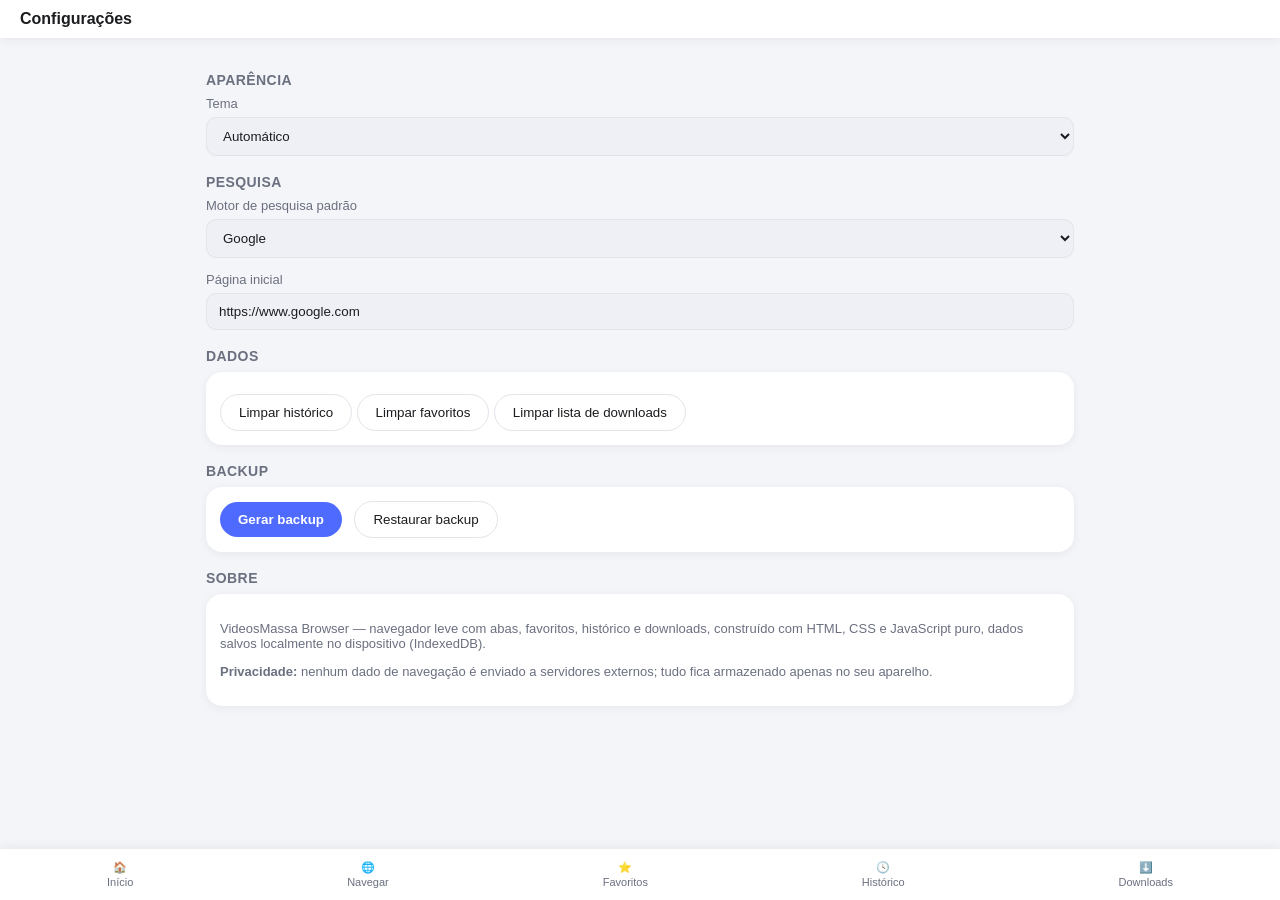
<file: settings.html>
<!DOCTYPE html>
<html lang="pt-BR" data-theme="light">
<head>
<meta charset="UTF-8">
<meta name="viewport" content="width=device-width, initial-scale=1.0, viewport-fit=cover">
<title>Configurações — VideosMassa Browser</title>
<link rel="stylesheet" href="css/style.css">
</head>
<body>
  <div class="topbar">
    <strong style="flex:1;padding-left:8px;">Configurações</strong>
  </div>

  <main>
    <div class="section-title">Aparência</div>
    <div class="form-row">
      <label>Tema</label>
      <select id="themeSelect">
        <option value="auto">Automático</option>
        <option value="light">Claro</option>
        <option value="dark">Escuro</option>
      </select>
    </div>

    <div class="section-title">Pesquisa</div>
    <div class="form-row">
      <label>Motor de pesquisa padrão</label>
      <select id="engineSelect">
        <option value="google">Google</option>
        <option value="bing">Bing</option>
        <option value="duckduckgo">DuckDuckGo</option>
      </select>
    </div>
    <div class="form-row">
      <label>Página inicial</label>
      <input type="text" id="homepageInput" placeholder="https://www.google.com">
    </div>

    <div class="section-title">Dados</div>
    <div class="card">
      <button class="ghost" id="clearHistoryBtn">Limpar histórico</button>
      <button class="ghost" id="clearFavoritesBtn" style="margin-top:8px;">Limpar favoritos</button>
      <button class="ghost" id="clearDownloadsBtn" style="margin-top:8px;">Limpar lista de downloads</button>
    </div>

    <div class="section-title">Backup</div>
    <div class="card">
      <button class="primary" id="backupBtn">Gerar backup</button>
      <button class="ghost" id="restoreBtn" style="margin-left:8px;">Restaurar backup</button>
      <input type="file" id="restoreFile" accept="application/json" style="display:none;">
    </div>

    <div class="section-title">Sobre</div>
    <div class="card" style="font-size:13px;color:var(--text-muted);">
      <p>VideosMassa Browser — navegador leve com abas, favoritos, histórico e downloads,
      construído com HTML, CSS e JavaScript puro, dados salvos localmente no dispositivo (IndexedDB).</p>
      <p><strong>Privacidade:</strong> nenhum dado de navegação é enviado a servidores externos;
      tudo fica armazenado apenas no seu aparelho.</p>
    </div>
  </main>

  <nav class="bottombar">
    <a href="index.html">🏠<span>Início</span></a>
    <a href="browser.html">🌐<span>Navegar</span></a>
    <a href="favorites.html">⭐<span>Favoritos</span></a>
    <a href="history.html">🕓<span>Histórico</span></a>
    <a href="downloads.html">⬇️<span>Downloads</span></a>
  </nav>

  <script src="js/db.js"></script>
  <script src="js/utils.js"></script>
  <script src="js/theme.js"></script>
  <script src="js/history.js"></script>
  <script src="js/favorites.js"></script>
  <script>
    async function loadSettings() {
      document.getElementById('themeSelect').value = await DB.getSetting('theme', 'auto');
      document.getElementById('engineSelect').value = await DB.getSetting('searchEngine', 'google');
      document.getElementById('homepageInput').value = await DB.getSetting('homepage', 'https://www.google.com');
    }

    document.getElementById('themeSelect').addEventListener('change', (e) => Theme.set(e.target.value));
    document.getElementById('engineSelect').addEventListener('change', (e) => DB.setSetting('searchEngine', e.target.value));
    document.getElementById('homepageInput').addEventListener('change', (e) => DB.setSetting('homepage', e.target.value));

    document.getElementById('clearHistoryBtn').addEventListener('click', async () => {
      if (confirm('Limpar todo o histórico?')) { await History.clear(); showToast('Histórico limpo'); }
    });
    document.getElementById('clearFavoritesBtn').addEventListener('click', async () => {
      if (confirm('Limpar todos os favoritos?')) { await DB.clear('favorites'); showToast('Favoritos limpos'); }
    });
    document.getElementById('clearDownloadsBtn').addEventListener('click', async () => {
      if (confirm('Limpar lista de downloads?')) { await DB.clear('downloads'); showToast('Lista de downloads limpa'); }
    });

    document.getElementById('backupBtn').addEventListener('click', async () => {
      const backup = {
        favorites: await DB.getAll('favorites'),
        history: await DB.getAll('history'),
        settings: await DB.getAll('settings'),
        downloads: await DB.getAll('downloads')
      };
      const blob = new Blob([JSON.stringify(backup, null, 2)], { type: 'application/json' });
      const url = URL.createObjectURL(blob);
      const a = document.createElement('a');
      a.href = url; a.download = 'backup-videosmassa.json'; a.click();
      URL.revokeObjectURL(url);
    });

    document.getElementById('restoreBtn').addEventListener('click', () => document.getElementById('restoreFile').click());
    document.getElementById('restoreFile').addEventListener('change', async (e) => {
      const file = e.target.files[0];
      if (!file) return;
      const data = JSON.parse(await file.text());
      for (const store of ['favorites', 'history', 'settings', 'downloads']) {
        if (!data[store]) continue;
        for (const item of data[store]) {
          const { id, ...rest } = item;
          await DB.add(store, rest);
        }
      }
      showToast('Backup restaurado');
      loadSettings();
    });

    loadSettings();
  </script>
</body>
</html>
</file>
<file: css/style.css>
:root {
  --radius: 16px;
  --transition: 0.2s ease;
}

:root[data-theme="light"] {
  --bg: #f4f5f8;
  --surface: #ffffff;
  --surface-2: #eef0f5;
  --text: #1b1c1f;
  --text-muted: #6b7080;
  --primary: #4f6bff;
  --border: #e2e4ea;
  --shadow: 0 2px 10px rgba(20,20,30,0.06);
}

:root[data-theme="dark"] {
  --bg: #101215;
  --surface: #191b20;
  --surface-2: #202329;
  --text: #f0f1f4;
  --text-muted: #9095a3;
  --primary: #7b93ff;
  --border: #2a2d35;
  --shadow: 0 2px 14px rgba(0,0,0,0.35);
}

* { box-sizing: border-box; }
body {
  margin: 0;
  font-family: 'Roboto', -apple-system, Segoe UI, sans-serif;
  background: var(--bg);
  color: var(--text);
  transition: background var(--transition), color var(--transition);
  padding-bottom: 64px;
}
a { color: inherit; text-decoration: none; }

/* Barra superior */
.topbar {
  display: flex;
  align-items: center;
  gap: 8px;
  padding: 10px 12px;
  background: var(--surface);
  box-shadow: var(--shadow);
  position: sticky;
  top: 0;
  z-index: 10;
}
.topbar input[type="text"], .topbar input[type="url"] {
  flex: 1;
  padding: 10px 14px;
  border-radius: 999px;
  border: 1px solid var(--border);
  background: var(--surface-2);
  color: var(--text);
  font-size: 14px;
}
.icon-btn {
  width: 40px;
  height: 40px;
  border-radius: 50%;
  border: none;
  background: transparent;
  color: var(--text);
  display: flex;
  align-items: center;
  justify-content: center;
  cursor: pointer;
  transition: background var(--transition);
}
.icon-btn:hover, .icon-btn:active { background: var(--surface-2); }

/* Barra inferior de navegação */
.bottombar {
  position: fixed;
  bottom: 0;
  left: 0;
  right: 0;
  display: flex;
  justify-content: space-around;
  align-items: center;
  background: var(--surface);
  box-shadow: 0 -2px 10px rgba(0,0,0,0.06);
  padding: 8px 0;
  z-index: 10;
}
.bottombar a {
  display: flex;
  flex-direction: column;
  align-items: center;
  gap: 2px;
  font-size: 11px;
  color: var(--text-muted);
  padding: 4px 10px;
  border-radius: 12px;
}
.bottombar a.active { color: var(--primary); }

main { padding: 16px; max-width: 900px; margin: 0 auto; }

.card {
  background: var(--surface);
  border-radius: var(--radius);
  box-shadow: var(--shadow);
  padding: 14px;
  margin-bottom: 12px;
}

.grid {
  display: grid;
  grid-template-columns: repeat(auto-fill, minmax(140px, 1fr));
  gap: 12px;
}

.shortcut {
  display: flex;
  flex-direction: column;
  align-items: center;
  gap: 6px;
  padding: 12px;
  background: var(--surface);
  border-radius: var(--radius);
  box-shadow: var(--shadow);
  font-size: 12px;
  text-align: center;
}
.shortcut .favicon {
  width: 36px; height: 36px; border-radius: 10px;
  background: var(--surface-2);
  display: flex; align-items: center; justify-content: center;
  font-weight: 700; color: var(--primary);
}

.list-item {
  display: flex;
  align-items: center;
  gap: 12px;
  padding: 12px;
  background: var(--surface);
  border-radius: var(--radius);
  box-shadow: var(--shadow);
  margin-bottom: 8px;
}
.list-item .meta { flex: 1; min-width: 0; }
.list-item .title { font-size: 14px; white-space: nowrap; overflow: hidden; text-overflow: ellipsis; }
.list-item .sub { font-size: 12px; color: var(--text-muted); }
.list-item input[type="checkbox"] { width: 18px; height: 18px; }

.progress-bar {
  height: 6px;
  border-radius: 3px;
  background: var(--surface-2);
  overflow: hidden;
  margin-top: 6px;
}
.progress-bar > div {
  height: 100%;
  background: var(--primary);
  transition: width 0.3s ease;
}

.section-title {
  font-size: 14px;
  font-weight: 600;
  color: var(--text-muted);
  margin: 18px 0 8px;
  text-transform: uppercase;
  letter-spacing: 0.03em;
}

.tabs-strip {
  display: flex;
  gap: 8px;
  overflow-x: auto;
  padding: 8px 12px;
  background: var(--surface);
  border-bottom: 1px solid var(--border);
}
.tab-chip {
  display: flex;
  align-items: center;
  gap: 6px;
  padding: 6px 10px;
  border-radius: 999px;
  background: var(--surface-2);
  font-size: 12px;
  white-space: nowrap;
  flex-shrink: 0;
}
.tab-chip.active { background: var(--primary); color: white; }
.tab-chip button { background: none; border: none; color: inherit; cursor: pointer; font-size: 12px; }

iframe.browser-frame {
  width: 100%;
  height: calc(100vh - 170px);
  border: none;
  border-radius: var(--radius);
  background: var(--surface);
}

.form-row {
  display: flex;
  flex-direction: column;
  gap: 6px;
  margin-bottom: 14px;
}
.form-row label { font-size: 13px; color: var(--text-muted); }
.form-row select, .form-row input {
  padding: 10px 12px;
  border-radius: 10px;
  border: 1px solid var(--border);
  background: var(--surface-2);
  color: var(--text);
}

button.primary {
  padding: 10px 18px;
  border-radius: 999px;
  border: none;
  background: var(--primary);
  color: white;
  font-weight: 600;
  cursor: pointer;
}
button.ghost {
  padding: 10px 18px;
  border-radius: 999px;
  border: 1px solid var(--border);
  background: transparent;
  color: var(--text);
  cursor: pointer;
}

.toast {
  position: fixed;
  bottom: 76px;
  left: 50%;
  transform: translateX(-50%);
  background: var(--surface-2);
  color: var(--text);
  padding: 10px 18px;
  border-radius: 999px;
  box-shadow: var(--shadow);
  font-size: 13px;
  opacity: 0;
  pointer-events: none;
  transition: opacity 0.25s ease;
  z-index: 50;
}
.toast.show { opacity: 1; }

.empty-state {
  text-align: center;
  color: var(--text-muted);
  padding: 40px 20px;
  font-size: 13px;
}
</file>
